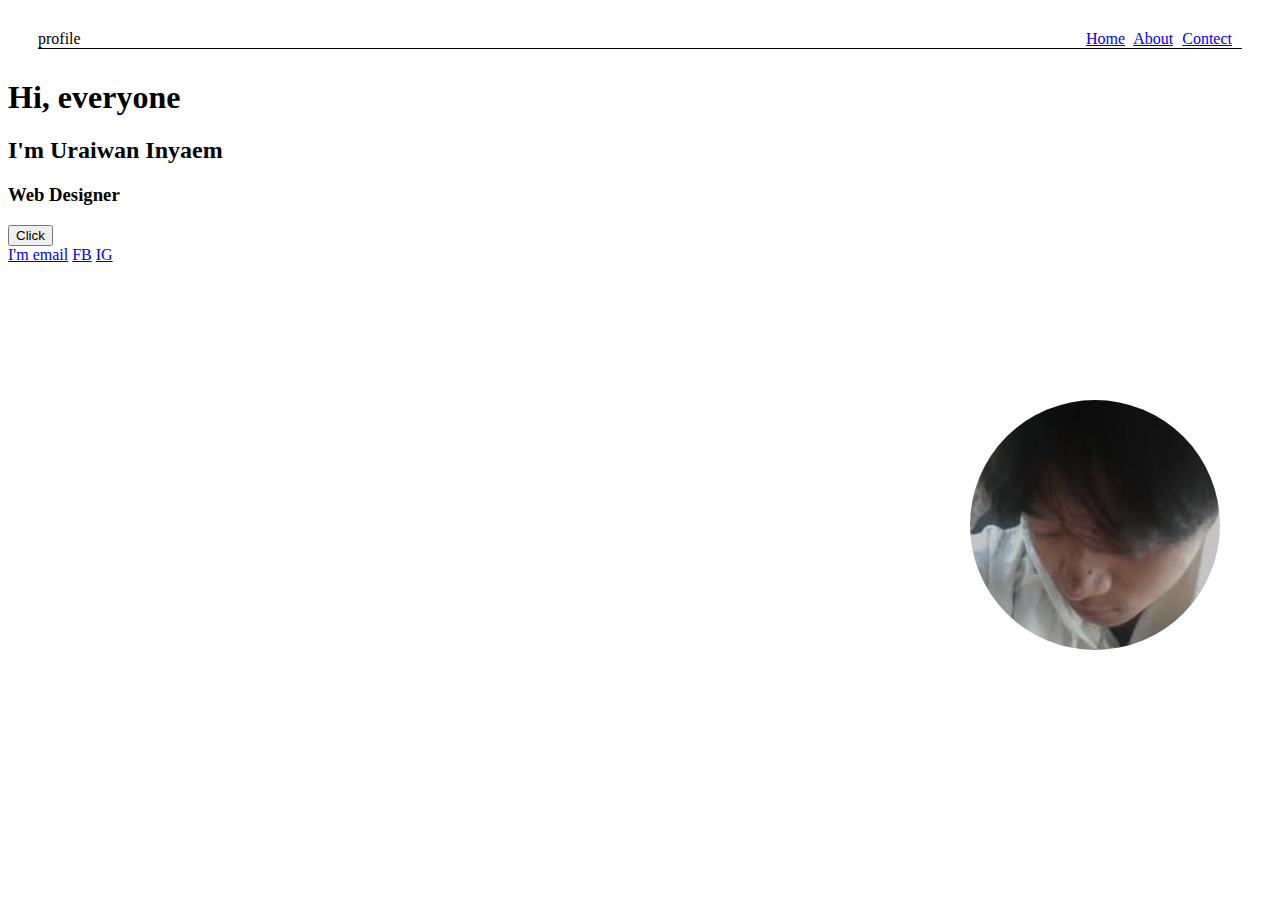
<file: index.html>
<!DOCTYPE html>
<html lang="en">
<head>
    <meta charset="UTF-8">
    <meta name="viewport" content="width=device-width, initial-scale=1.0">
    <title>Document</title>
    <link rel="stylesheet" href="mystyle.css">
</head>
<body>
    
        <header>
            <a>profile</a>
            <nav>
                
                <a href="Home">Home</a>
                <a href="About">About</a>
                <a href="contect">Contect</a>

            </nav>
    
        </header>
    <section>
        
        <h1>Hi, everyone</h1>
        <h2>I'm Uraiwan Inyaem</h2>
        <h3>Web Designer</h3>
      <a href="hw.html"> <input type="submit" value="Click">
        </a>
        
        <aside>
            <img src="profile.jpg" alt="Apisit Tekinda">
        </aside>
    
    </section>

        <footer>
            <a href="uraiwan.inyae@rmutt.ac.th">I'm email</a>
            <a href="https://www.facebook.com/thirayu.yotdokmai/">FB</a>
            <a href="ig">IG</a>

        </footer>


    
</body>
</html>
</file>
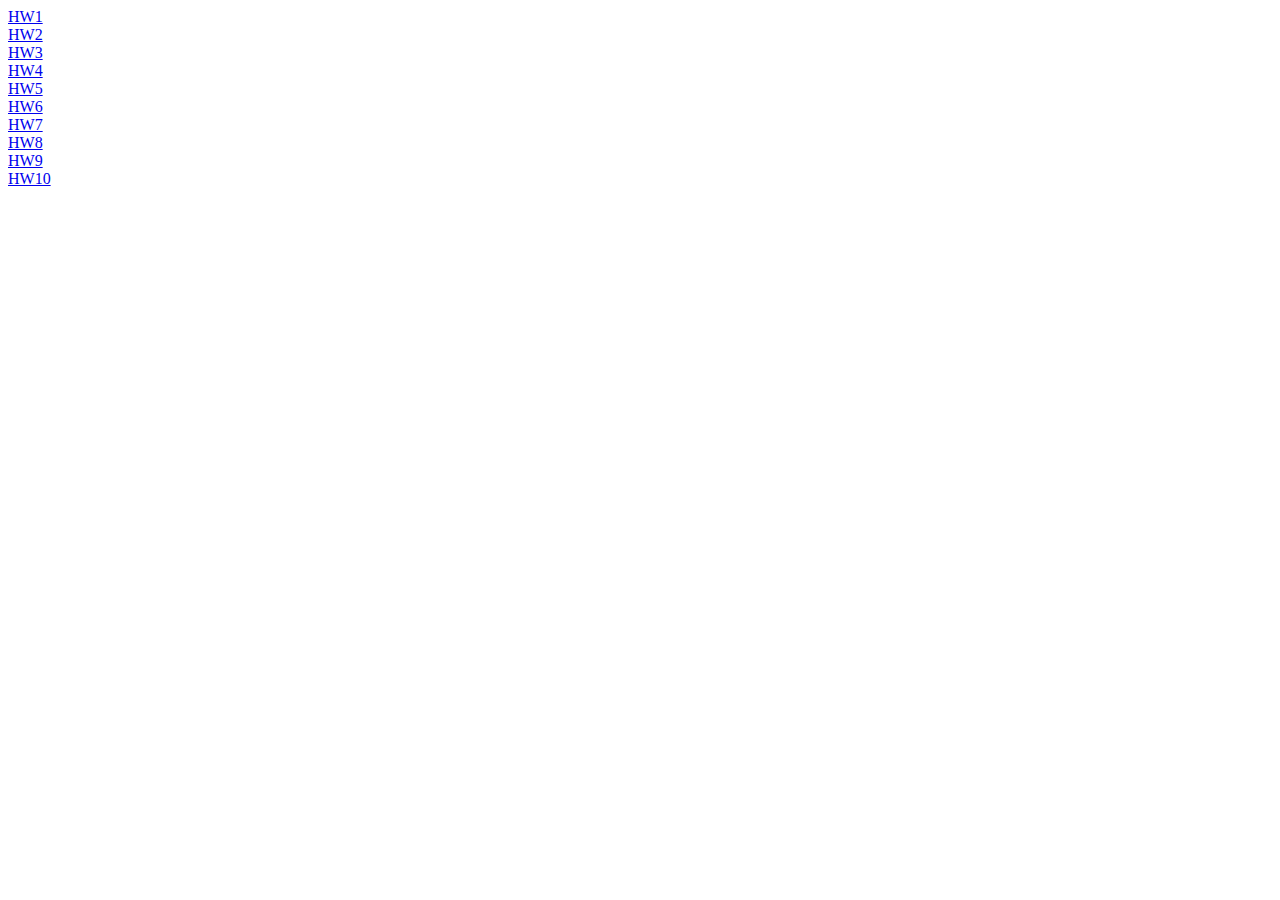
<file: hw.html>
<!DOCTYPE html>
<html lang="en">
<head>
    <meta charset="UTF-8">
    <meta name="viewport" content="width=>, initial-scale=1.0">
    <title>Document</title>
    
</head>
<body>
    <a href="hw1.html">HW1</a>
    <br>
    <a href="hw2.html">HW2</a>
    <br>
    <a href="hw3.html">HW3</a>
    <br>
    <a href="hw4.html">HW4</a>
    <br>
    <a href="hw5.html">HW5</a>
    <br>
    <a href="hw6.html">HW6</a>
    <br>
    <a href="hw7.html">HW7</a>
    <br>
    <a href="hw8.html">HW8</a>
    <br>
    <a href="hw9.html">HW9</a>
    <br>
    <a href="hw10.html">HW10</a>
</body>
</html>
</file>
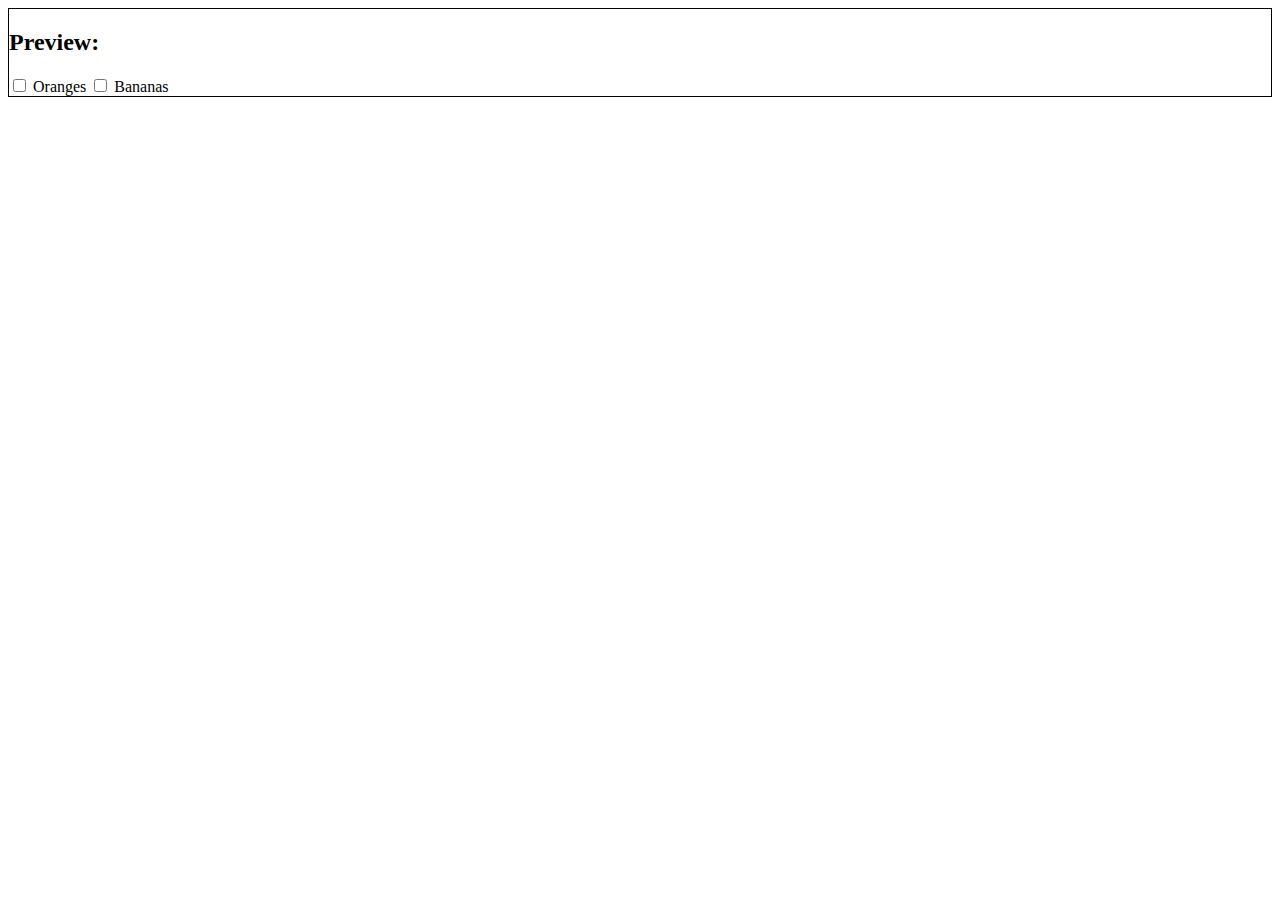
<file: hw1.html>
<!DOCTYPE html>
<html lang="en">
<head>
    <meta charset="UTF-8">
    <meta name="viewport" content="width=device-width, initial-scale=1.0">
    <title>Document</title>
    <style>
        div{
    border: 0.5px solid black;
    width: auto;}
    </style>
</head>
<body> 
   <div>
    <h2>Preview:</h2>
    <input type="checkbox" value="Oranges">  Oranges
    <input type="checkbox" value="Bananas">  Bananas
   </div> 
</body>
</html>
</file>
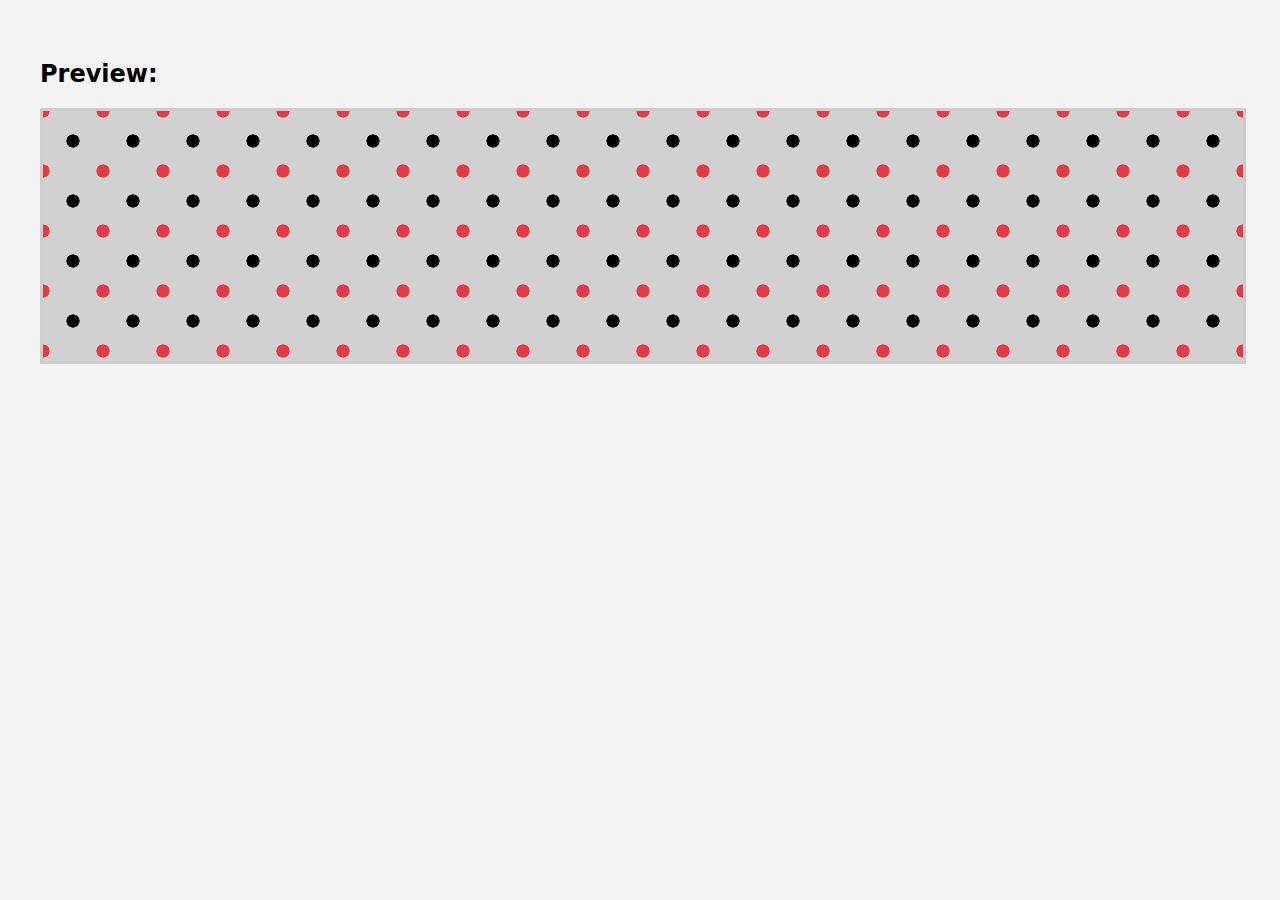
<file: hw10.html>
<!DOCTYPE html>
<html lang="en">
<head>
    <meta charset="UTF-8">
    <meta name="viewport" content="width=device-width, initial-scale=1.0">
    <title>Document</title>
    <style>
    body {
    font-family: system-ui, sans-serif;
    background:#f3f3f3;
    padding:2rem;
  }

  div{
    width:100%;
    height:250px;
    border:3px solid #ccc;
    background-color:#d1d1d1;

    background-image:
      radial-gradient(circle, #000 15%, transparent 16%),
      radial-gradient(circle, #e63946 15%, transparent 16%);
    
    background-position: 0 0, 30px 30px;
    background-size: 60px 60px;
  }
</style>
</head>
<body>
  <h2>Preview:</h2>
  <div></div>
</body>
</html>
</head>
<body>
    
</body>
</html>
</file>
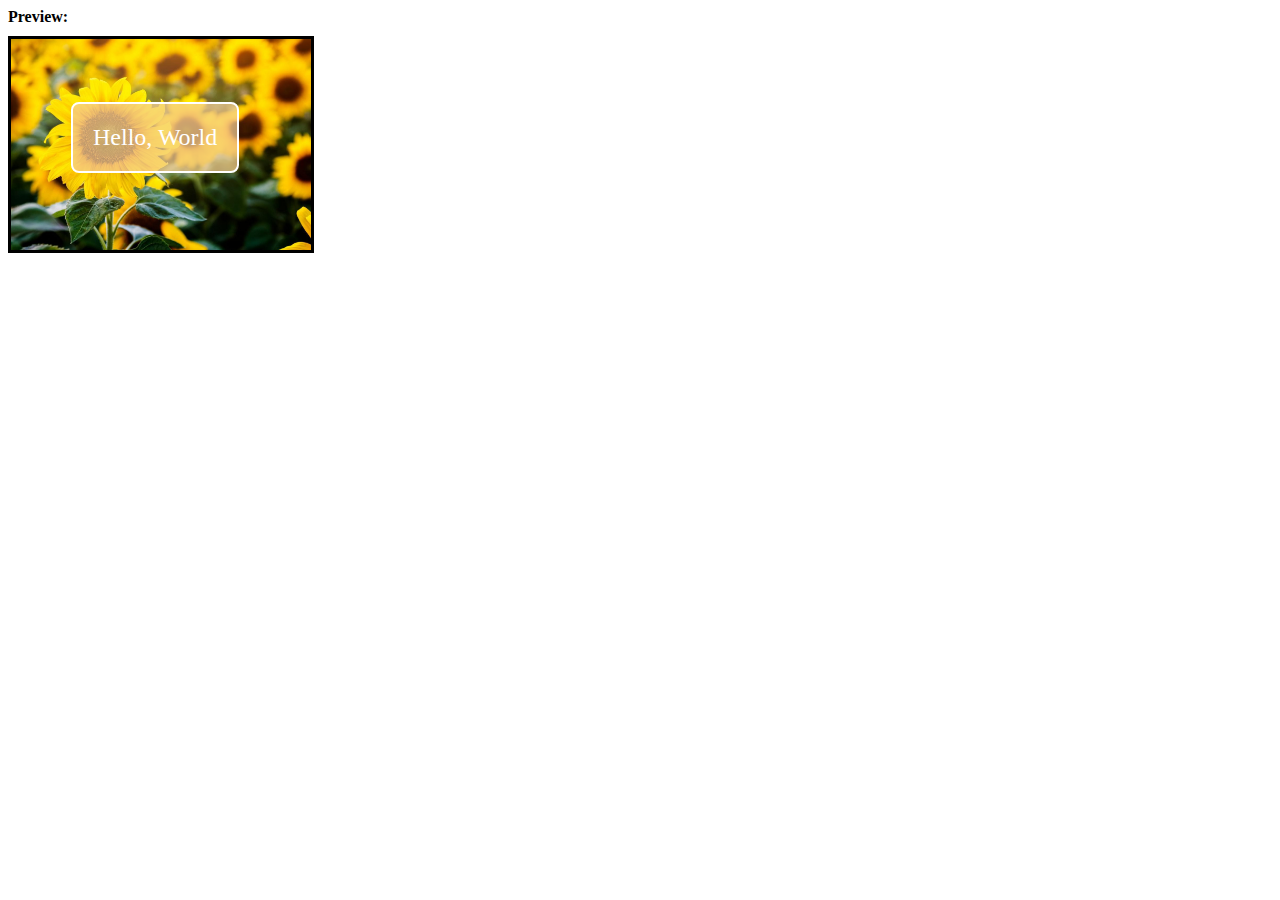
<file: hw2.html>
<!DOCTYPE html>
<html lang="en">
<head>
    <meta charset="UTF-8">
    <meta name="viewport" content="width=device-width, initial-scale=1.0">
    <title>Document</title> <style>
    .preview {
      font-weight: bold;
      margin-bottom: 10px;
    }

    .image-box {
      position: relative;
      display: inline-block;
      border: 3px solid black;   
    }

    .image-box img 
    {
      display: block;
      width: 300px;
    }

    .overlay {
      position: absolute;
      top: 30%;
      left: 20%;
      background-color: rgba(247, 208, 149, 0.7); 
      color: white;
      padding: 20px 20px;
      font-size: 24px;
      border: 2px solid white;  
      border-radius: 8px;        
    }
  </style>
</head>
<body>
  <div class="preview">Preview:</div>
  <div class="image-box">
    <img src="h1.jpg" alt="Flower">
    <div class="overlay">Hello, World</div>
  </div>
</body>
</html>
</file>
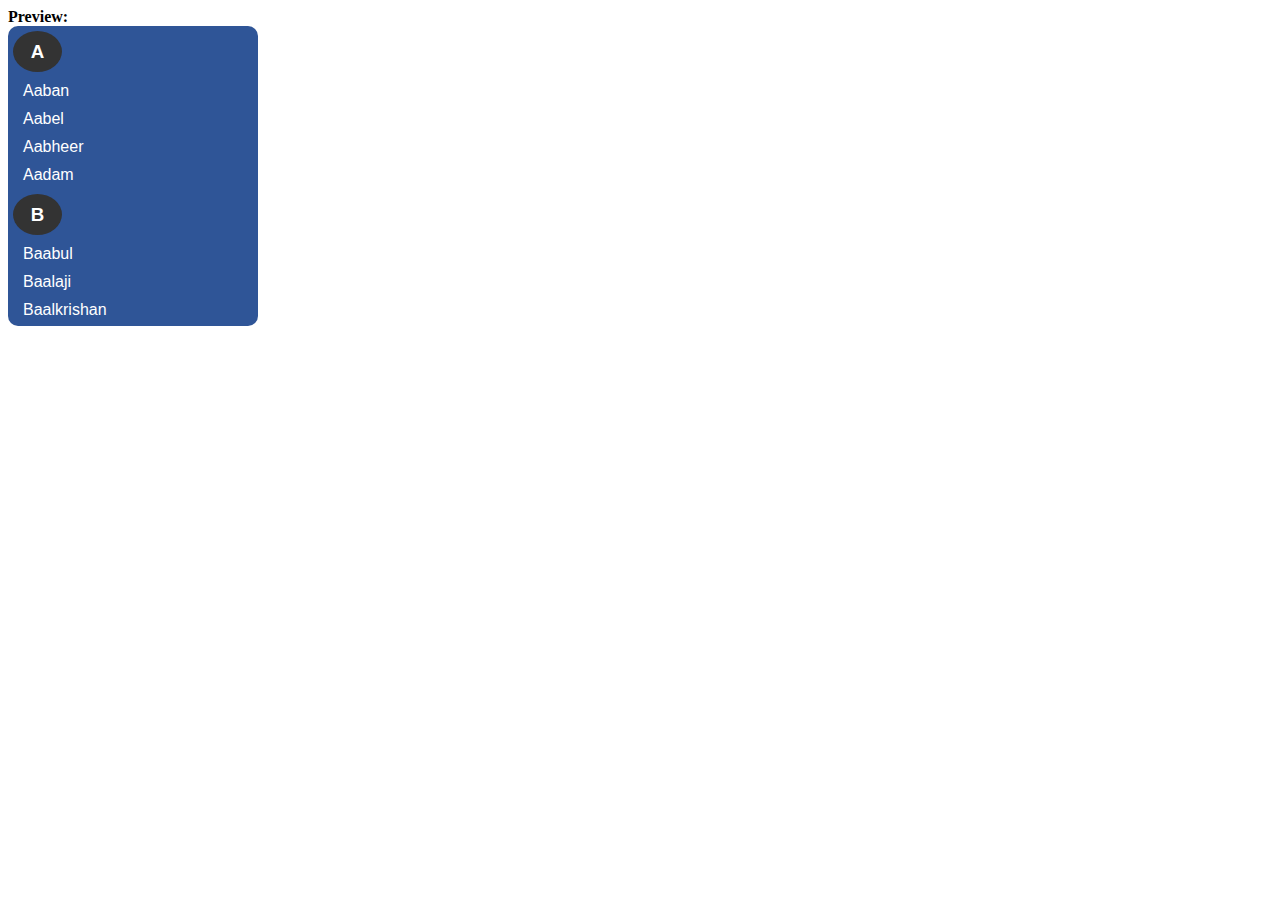
<file: hw3.html>
<!DOCTYPE html>
<html lang="en">
<head>
    <meta charset="UTF-8">
    <meta name="viewport" content="width=device-width, initial-scale=1.0">
    <title>Document</title>
    <style>
    .list-container {
      width: 250px;
      height: 300px;
      overflow-y: scroll;
      background: #2f5597;
      border-radius: 10px;
      padding: 0;
      color: white;
      font-family: Arial, sans-serif;
    }

    .section {
      margin: 0;
      padding: 0;
      list-style: none;
    }

    .section h3 {
      position: sticky;
      top: 0;
      background: #333;
      color: white;
      padding: 8px 12px;
      border-radius: 50%;
      display: inline-block;
      margin: 5px;
      width: 25px;
      height: 25px;
      text-align: center;
      line-height: 25px;
    }

    .section li {
      padding: 5px 15px;
    }
  </style>
</head>
<body>
  <b>Preview:</b>
  <div class="list-container">
    <ul class="section">
      <h3>A</h3>
      <li>Aaban</li>
      <li>Aabel</li>
      <li>Aabheer</li>
      <li>Aadam</li>
    </ul>
    <ul class="section">
      <h3>B</h3>
      <li>Baabul</li>
      <li>Baalaji</li>
      <li>Baalkrishan</li>
      <li>Baanke Bihaari</li>
    </ul>
    <ul class="section">
      <h3>C</h3>
      <li>Caddam</li>
      <li>Charan</li>
      <li>Chirag</li>
    </ul>
  </div>
</body>
</file>
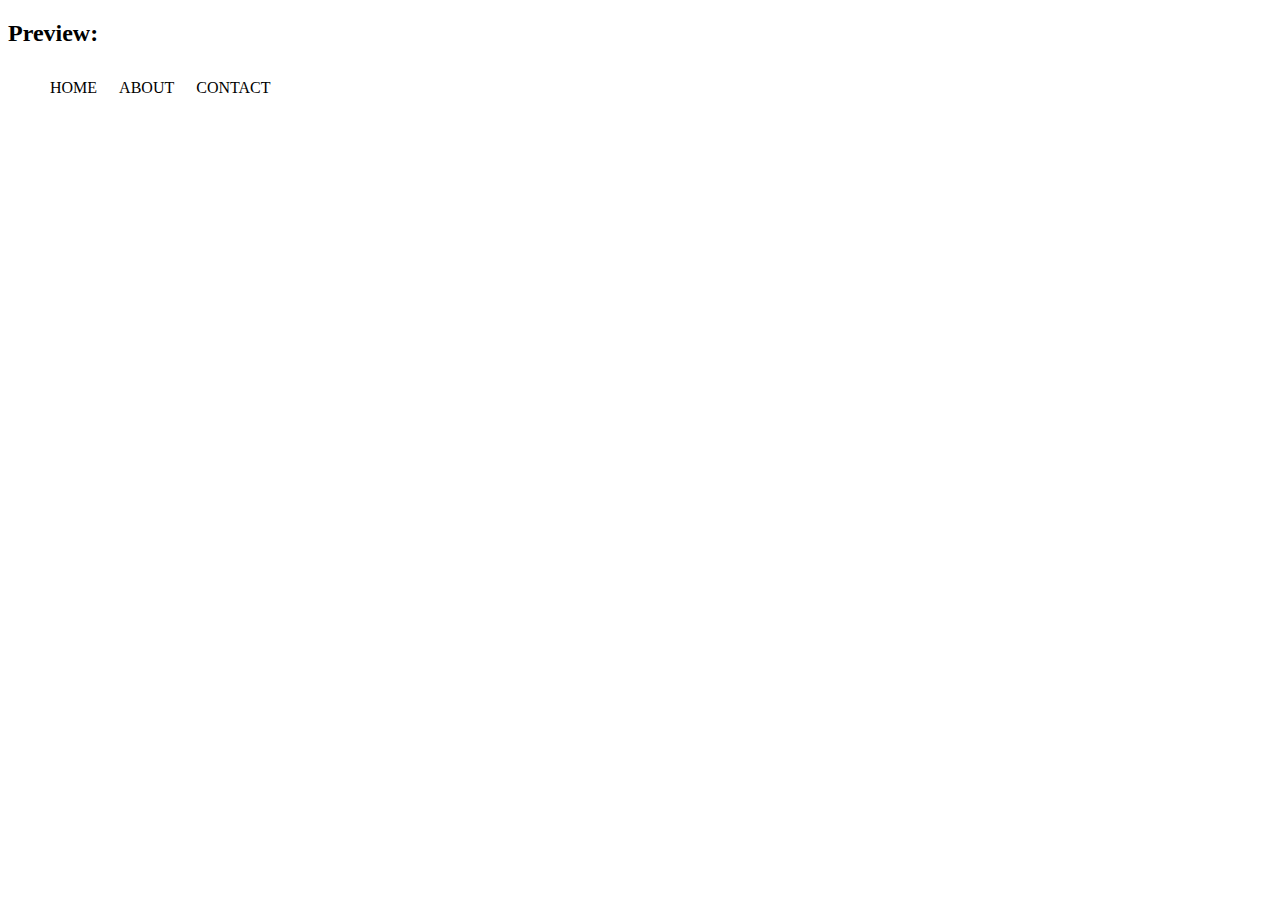
<file: hw4.html>
<!DOCTYPE html>
<html lang="en">
<head>
    <meta charset="UTF-8">
    <meta name="viewport" content="width=device-width, initial-scale=1.0">
    <title>Document</title>
    <style>
        td{
            margin-left: 30px;
            padding-left: 10px;
            padding-right: 10px;
            padding-bottom: 10px;
            padding-top: 10px;
            text-align: center;
        }
        table,tr{
            padding-left: 30px;
        }
        td:hover{
            background-color: tomato;
            
        }
    </style>
</head>
<body>
    <div>
        <h2>Preview:</h2>
        <table>
            <tr>
                <td>HOME</td>
                <td>ABOUT</td>
                <td>CONTACT</td>
            </tr>
        </table>
        
        
    </div>
  

</body>
</html>
</file>
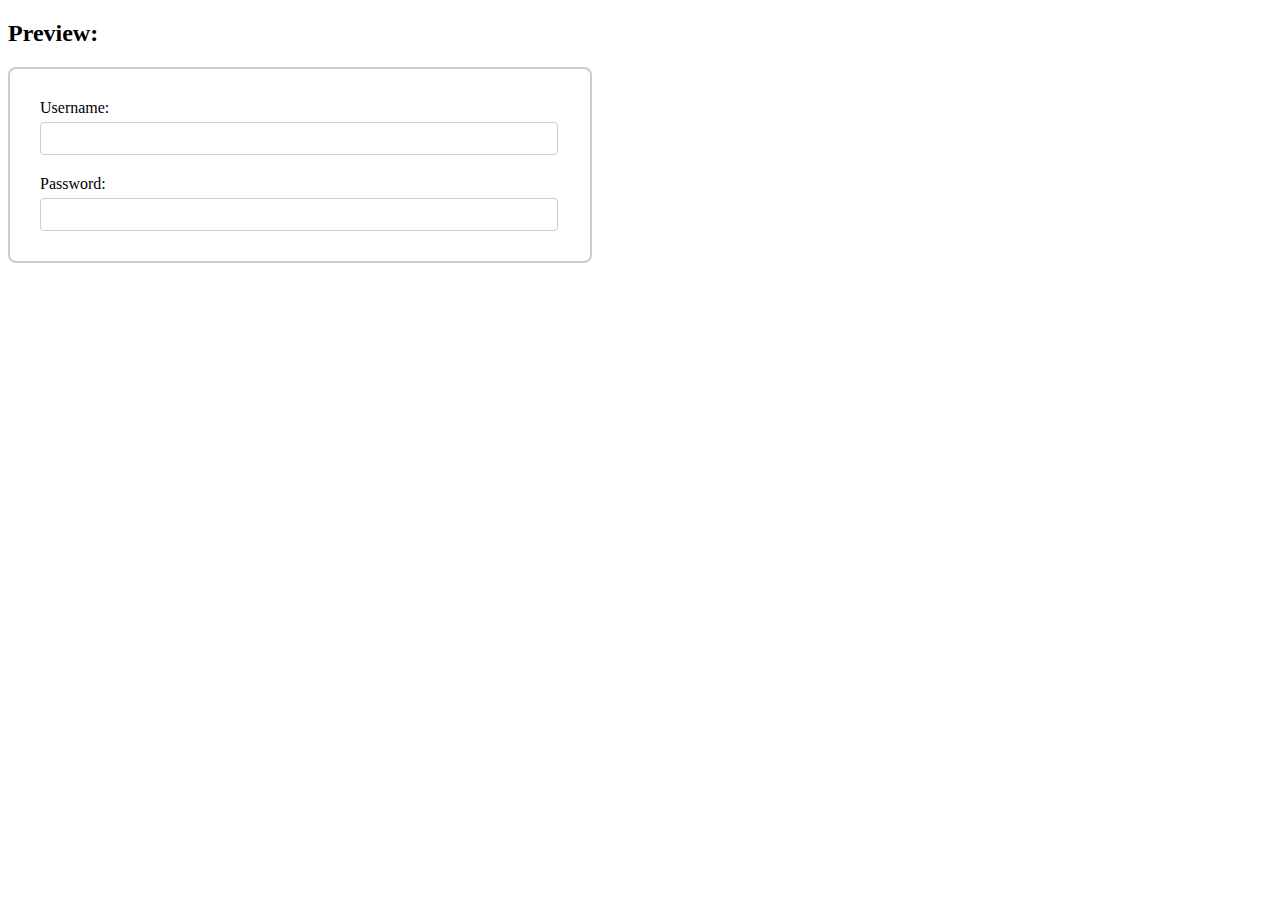
<file: hw6.html>
<!DOCTYPE html>
<html lang="en">
<head>
    <meta charset="UTF-8">
    <meta name="viewport" content="width=device-width, initial-scale=1.0">
    <title>Document</title>
    <style>
    form {
      border: 2px solid #ccc;
      padding: 20px;
      padding-left : 30px;
      padding-right: 50px;
      width: 500px;
      border-radius: 8px;
      transition: 0.3s;
    }

    form:focus-within {
      border-color: #85069e;
      background-color: #f0f8ff;
      box-shadow: 0 0 10px rgba(0, 123, 255, 0.5);
    }

    label {
      display: block;
      margin: 10px 0 5px;
    }

    input {
      width: 100%;
      padding: 8px;
      margin-bottom: 10px;
      border: 1px solid #ccc;
      border-radius: 4px;
    }
  </style>
</head>
<body>
    <h2>Preview:</h2>
  <form>
    <label for="username">Username:</label>
    <input type="text" id="username" name="username">
    
    <label for="password">Password:</label>
    <input type="password" id="password" name="password">
  </form>
</body>
</html>
</file>
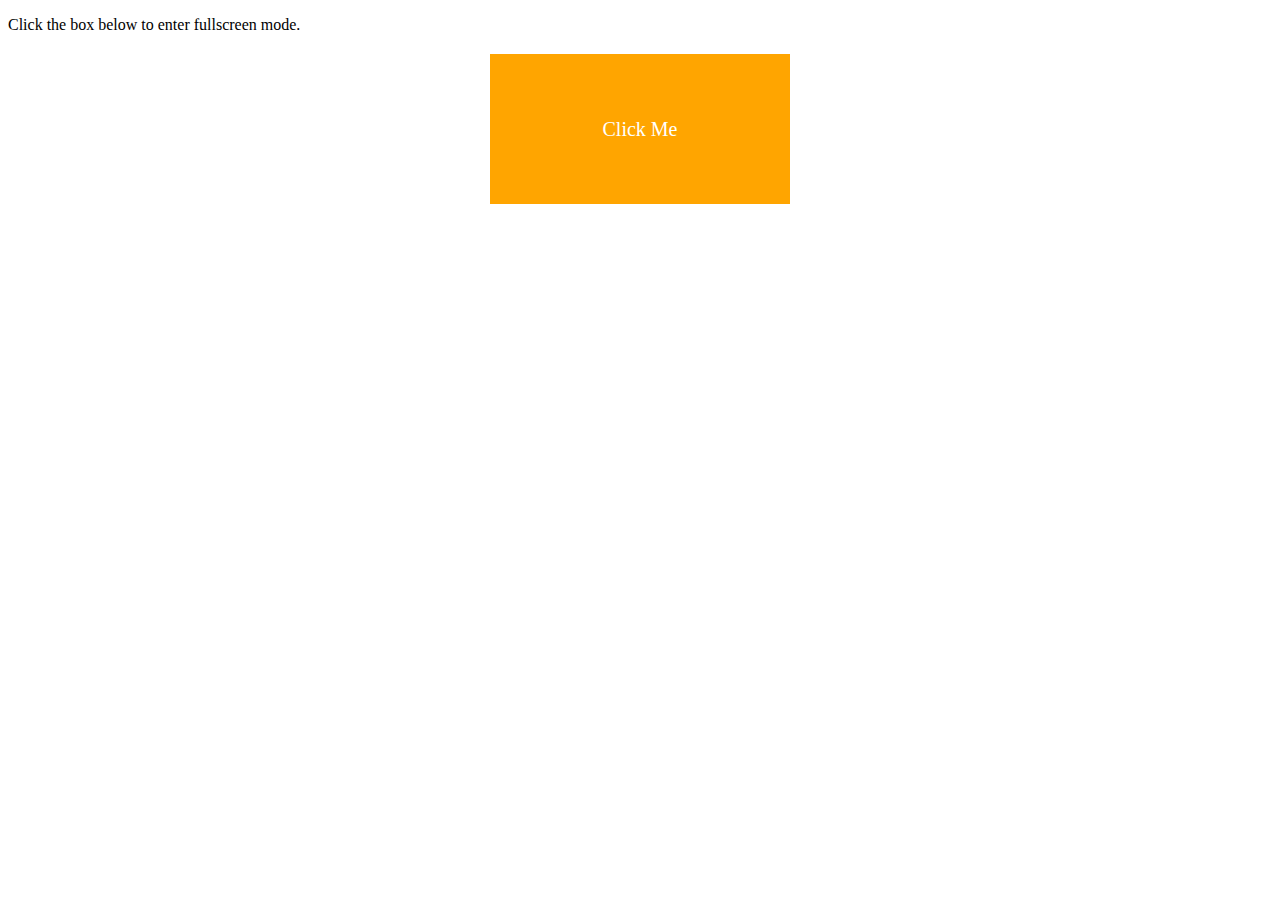
<file: hw7.html>
<!DOCTYPE html>
<html>
<head>
  <style>
    div {
      width: 300px;
      height: 150px;
      background: orange;
      margin: 20px auto;
      text-align: center;
      line-height: 150px;
      color: white;
      font-size: 20px;
      cursor: pointer;
    }


    div:fullscreen {
      background: orange;
      width: 100%;
      height: 100%;
      font-size: 40px;
    }
  </style>
</head>
<body>
  <p>Click the box below to enter fullscreen mode.</p>
  <div id="box">Click Me</div>

  <script>
    const box = document.getElementById("box");
    box.addEventListener("click", () => {
      if (box.requestFullscreen) {
        box.requestFullscreen();
      }
    });
  </script>
</body>
</html>
</file>
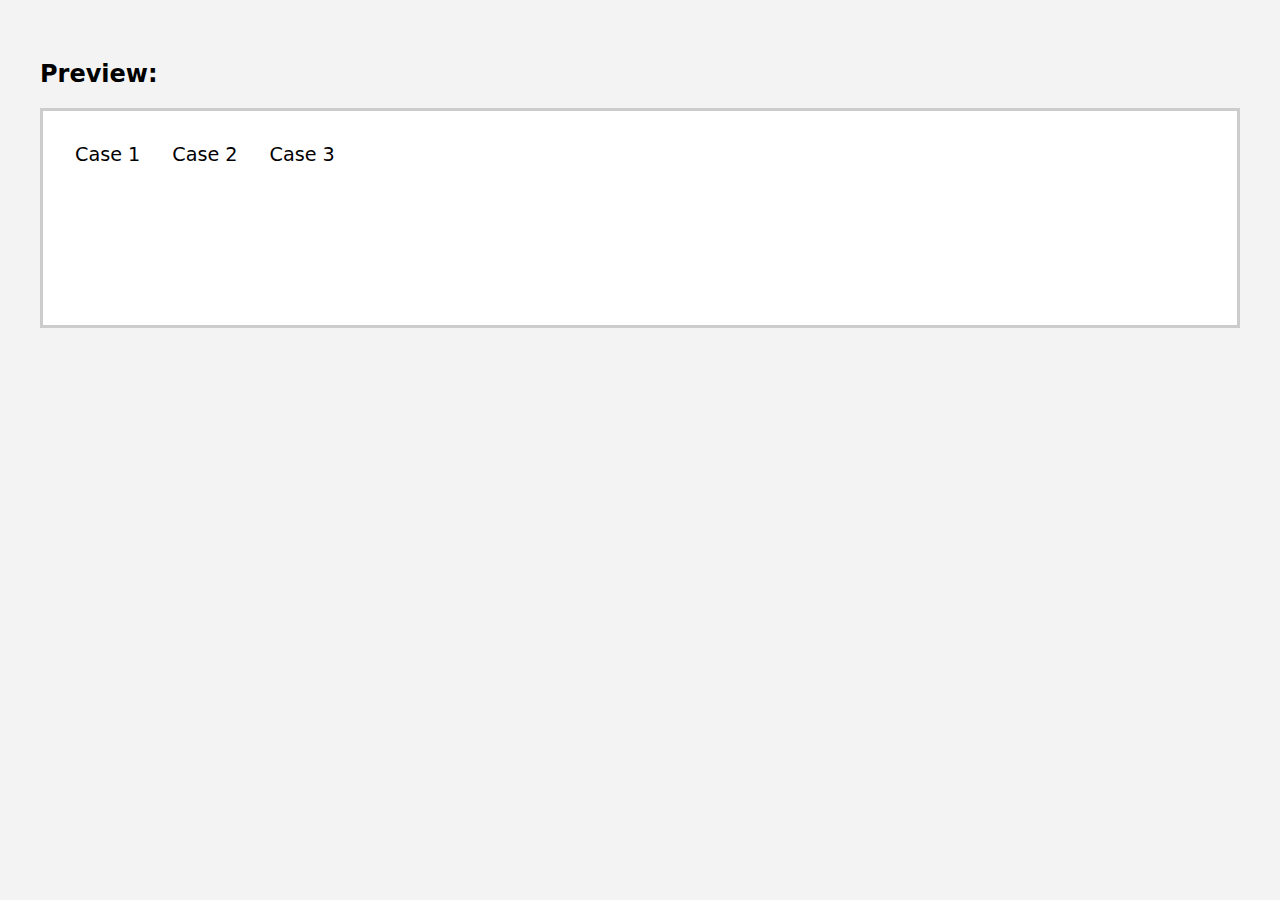
<file: hw9.html>
<!DOCTYPE html>
<html lang="en">
<head>
    <meta charset="UTF-8">
    <meta name="viewport" content="width=device-width, initial-scale=1.0">
    <title>Document</title>
    <style>
  body{
    font-family: system-ui, sans-serif;
    background:#f3f3f3;
    padding:2rem;
  }

  .demo{
    background:#fff; border:3px solid #ccc; padding:2rem; min-height:150px;
  }

  .cases{
    display:flex; gap:2rem;
    font-size:1.2rem; cursor:pointer;
  }

  .cases span{
    transition:opacity .3s ease;
  }

  .cases:hover span{
    opacity:.3;
  }

  .cases span:hover{
    opacity:1;
  }
</style>
</head>
<body>
  <h2>Preview:</h2>
  <div class="demo">
    <div class="cases">
      <span>Case 1</span>
      <span>Case 2</span>
      <span>Case 3</span>
    </div>
  </div>
</body>
</html>
</file>
<file: mystyle.css>
nav{
    padding-right: 10px;
    padding-left: 10px;
float: right;
font-family: Georgia, 'Times New Roman', Times, serif;
word-spacing: 5px;
}
img{
    bottom: 250px;
    right: 60px;
    position: fixed;
    width:250px;
    height: 250px;
    border: 2px;
    border-color: black;
    border-radius: 50%;
    
}

header{
    border-bottom: 1px solid black;
    margin: 30px 30px;
}
</file>
